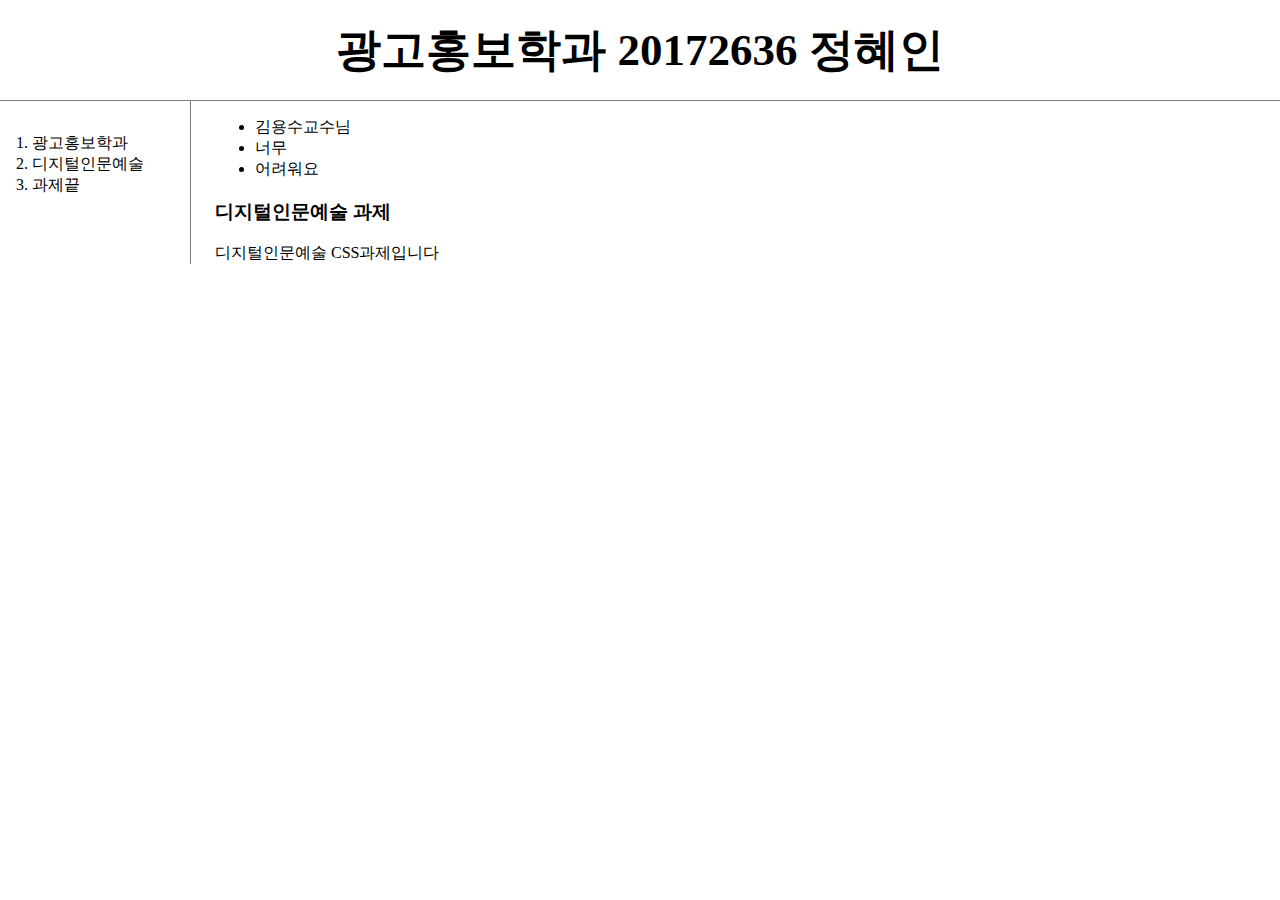
<file: index.html>
<!doctype html>
<html>
<head>
<title>WEB1 - WELCOME</title>
<meta charset="utf-8"></div>
<link rel="stylesheet" href="style.css">
</head>
<body>
  <h1>광고홍보학과 20172636 정혜인</h1>
  <div id="grid">
    <ol>
  <li> <a href="1.html">광고홍보학과</li>
  <li> <a href="2.html">디지털인문예술</li>
  <li> <a href="3.html">과제끝</li>
    </ol>
   <div id="ARTICLE">
      <ul>
        <li>김용수교수님</li>
        <li>너무</li>
        <li>어려워요</li>
      </ul>

      <h3>디지털인문예술 과제</h3>
        디지털인문예술 CSS과제입니다
    </div>
  </div>
<p>
  <div id="disqus_thread"></div>
<script>

/**
*  RECOMMENDED CONFIGURATION VARIABLES: EDIT AND UNCOMMENT THE SECTION BELOW TO INSERT DYNAMIC VALUES FROM YOUR PLATFORM OR CMS.
*  LEARN WHY DEFINING THESE VARIABLES IS IMPORTANT: https://disqus.com/admin/universalcode/#configuration-variables*/
/*
var disqus_config = function () {
this.page.url = PAGE_URL;  // Replace PAGE_URL with your page's canonical URL variable
this.page.identifier = PAGE_IDENTIFIER; // Replace PAGE_IDENTIFIER with your page's unique identifier variable
};
*/
(function() { // DON'T EDIT BELOW THIS LINE
var d = document, s = d.createElement('script');
s.src = 'https://web1-sqnymxqp0b.disqus.com/embed.js';
s.setAttribute('data-timestamp', +new Date());
(d.head || d.body).appendChild(s);
})();
</script>
<noscript>Please enable JavaScript to view the <a href="https://disqus.com/?ref_noscript">comments powered by Disqus.</a></noscript>
</P>
<!--Start of Tawk.to Script-->
<script type="text/javascript">
var Tawk_API=Tawk_API||{}, Tawk_LoadStart=new Date();
(function(){
var s1=document.createElement("script"),s0=document.getElementsByTagName("script")[0];
s1.async=true;
s1.src='https://embed.tawk.to/5acdf0ff4b401e45400e88a3/default';
s1.charset='UTF-8';
s1.setAttribute('crossorigin','*');
s0.parentNode.insertBefore(s1,s0);
})();
</script>
<!--End of Tawk.to Script-->
</body>
</html>
</file>
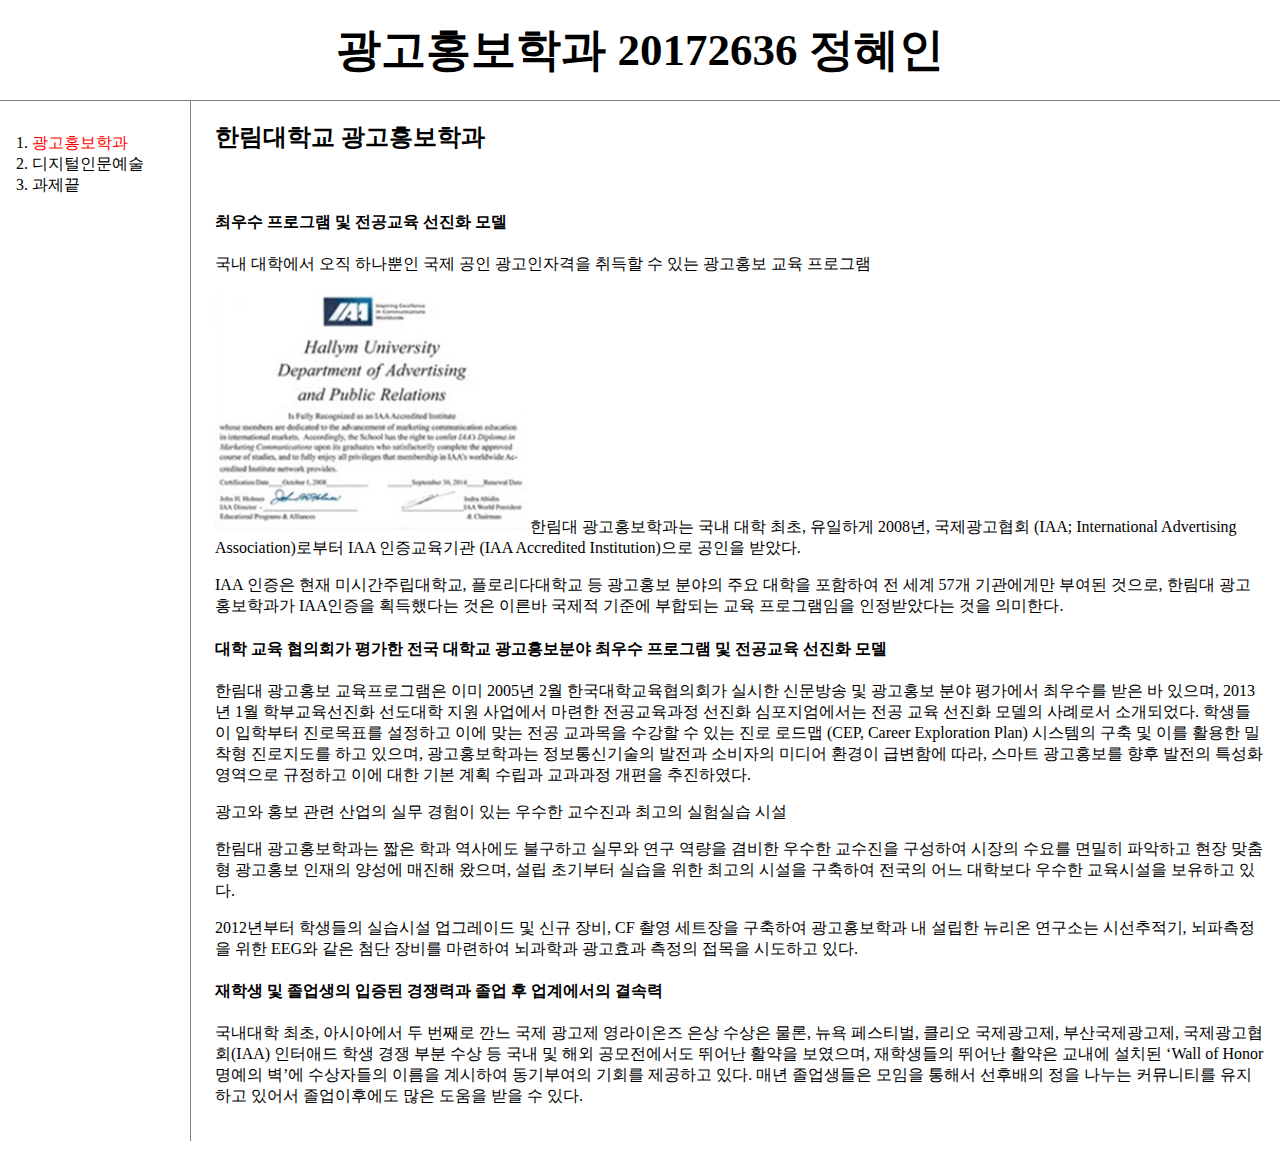
<file: 1.html>
<!doctype html>
<html>
<head>
<title>광고홍보학과 정혜인</title>
<meta charset="utf-8">
<link rel="stylesheet" href="style.css">
</head>
<body>
  <h1><a href="index.html">광고홍보학과 20172636 정혜인</a></h1>
  <div id="grid">
    <ol>
      <li> <a href="1.html" class="saw active">광고홍보학과</li>
      <li> <a href="2.html" class="saw">디지털인문예술</li>
      <li> <a href="3.html">과제끝</li>
    </ol>
    <div id="ARTICLE">
      <h2>한림대학교 광고홍보학과</h2>
      <br>
        <p><h4>최우수 프로그램 및 전공교육 선진화 모델</h4></p>
      <P>국내 대학에서 오직 하나뿐인 국제 공인 광고인자격을 취득할 수 있는 광고홍보 교육 프로그램</p>
        <img src="Hallymadvertising.gif" width="30%"
      <p>한림대 광고홍보학과는 국내 대학 최초, 유일하게 2008년, 국제광고협회 (IAA; International Advertising Association)로부터 IAA 인증교육기관 (IAA Accredited Institution)으로 공인을 받았다.</p>
      <p></p>

      IAA 인증은 현재 미시간주립대학교, 플로리다대학교 등 광고홍보 분야의 주요 대학을 포함하여 전 세계 57개 기관에게만 부여된 것으로, 한림대 광고홍보학과가 IAA인증을 획득했다는 것은 이른바 국제적 기준에 부합되는 교육 프로그램임을 인정받았다는 것을 의미한다.
      <p>
      <h4>대학 교육 협의회가 평가한 전국 대학교 광고홍보분야 최우수 프로그램 및 전공교육 선진화 모델</h4></p>
      <p>한림대 광고홍보 교육프로그램은 이미 2005년 2월 한국대학교육협의회가 실시한 신문방송 및  광고홍보 분야 평가에서 최우수를 받은 바 있으며, 2013년 1월 학부교육선진화 선도대학 지원 사업에서 마련한 전공교육과정 선진화 심포지엄에서는 전공 교육 선진화 모델의 사례로서 소개되었다. 학생들이 입학부터 진로목표를 설정하고 이에 맞는 전공 교과목을 수강할 수 있는 진로 로드맵 (CEP, Career Exploration Plan) 시스템의 구축 및 이를 활용한 밀착형 진로지도를 하고 있으며, 광고홍보학과는 정보통신기술의 발전과 소비자의 미디어 환경이 급변함에 따라, 스마트 광고홍보를 향후 발전의 특성화 영역으로 규정하고 이에 대한 기본 계획 수립과 교과과정 개편을 추진하였다.</p>
      <p></p>
      <p>광고와 홍보 관련 산업의 실무 경험이 있는 우수한 교수진과 최고의 실험실습 시설</p>
      <p>한림대 광고홍보학과는 짧은 학과 역사에도 불구하고 실무와 연구 역량을 겸비한 우수한 교수진을 구성하여 시장의 수요를 면밀히 파악하고 현장 맞춤형 광고홍보 인재의 양성에 매진해 왔으며, 설립 초기부터 실습을 위한 최고의 시설을 구축하여 전국의 어느 대학보다 우수한 교육시설을 보유하고 있다.</p>
      <p></p>

      <p>2012년부터 학생들의 실습시설 업그레이드 및 신규 장비, CF 촬영 세트장을 구축하여 광고홍보학과 내 설립한 뉴리온 연구소는 시선추적기, 뇌파측정을 위한 EEG와 같은 첨단 장비를 마련하여 뇌과학과 광고효과 측정의 접목을 시도하고 있다.
      </p>

      <p>
      <h4>재학생 및 졸업생의 입증된 경쟁력과 졸업 후 업계에서의 결속력</h4></p>
      <p>국내대학 최초, 아시아에서 두 번째로 깐느 국제 광고제 영라이온즈 은상 수상은 물론, 뉴욕 페스티벌, 클리오 국제광고제, 부산국제광고제, 국제광고협회(IAA) 인터애드 학생 경쟁 부분 수상 등 국내 및 해외 공모전에서도 뛰어난 활약을 보였으며, 재학생들의 뛰어난 활약은 교내에 설치된 ‘Wall of Honor 명예의 벽’에 수상자들의 이름을 계시하여 동기부여의 기회를 제공하고 있다. 매년 졸업생들은 모임을 통해서 선후배의 정을 나누는 커뮤니티를 유지하고 있어서 졸업이후에도 많은 도움을 받을 수 있다.</p>
      </br>
    </div>
  </div>
  <div id="disqus_thread"></div>
<script>

/**
*  RECOMMENDED CONFIGURATION VARIABLES: EDIT AND UNCOMMENT THE SECTION BELOW TO INSERT DYNAMIC VALUES FROM YOUR PLATFORM OR CMS.
*  LEARN WHY DEFINING THESE VARIABLES IS IMPORTANT: https://disqus.com/admin/universalcode/#configuration-variables*/
/*
var disqus_config = function () {
this.page.url = PAGE_URL;  // Replace PAGE_URL with your page's canonical URL variable
this.page.identifier = PAGE_IDENTIFIER; // Replace PAGE_IDENTIFIER with your page's unique identifier variable
};
*/
(function() { // DON'T EDIT BELOW THIS LINE
var d = document, s = d.createElement('script');
s.src = 'https://web1-sqnymxqp0b.disqus.com/embed.js';
s.setAttribute('data-timestamp', +new Date());
(d.head || d.body).appendChild(s);
})();
</script>
<noscript>Please enable JavaScript to view the <a href="https://disqus.com/?ref_noscript">comments powered by Disqus.</a></noscript>
</P>
<p>
  <!--Start of Tawk.to Script-->
<script type="text/javascript">
var Tawk_API=Tawk_API||{}, Tawk_LoadStart=new Date();
(function(){
var s1=document.createElement("script"),s0=document.getElementsByTagName("script")[0];
s1.async=true;
s1.src='https://embed.tawk.to/5acdf0ff4b401e45400e88a3/default';
s1.charset='UTF-8';
s1.setAttribute('crossorigin','*');
s0.parentNode.insertBefore(s1,s0);
})();
</script>
<!--End of Tawk.to Script-->
</body>
</html>
</file>
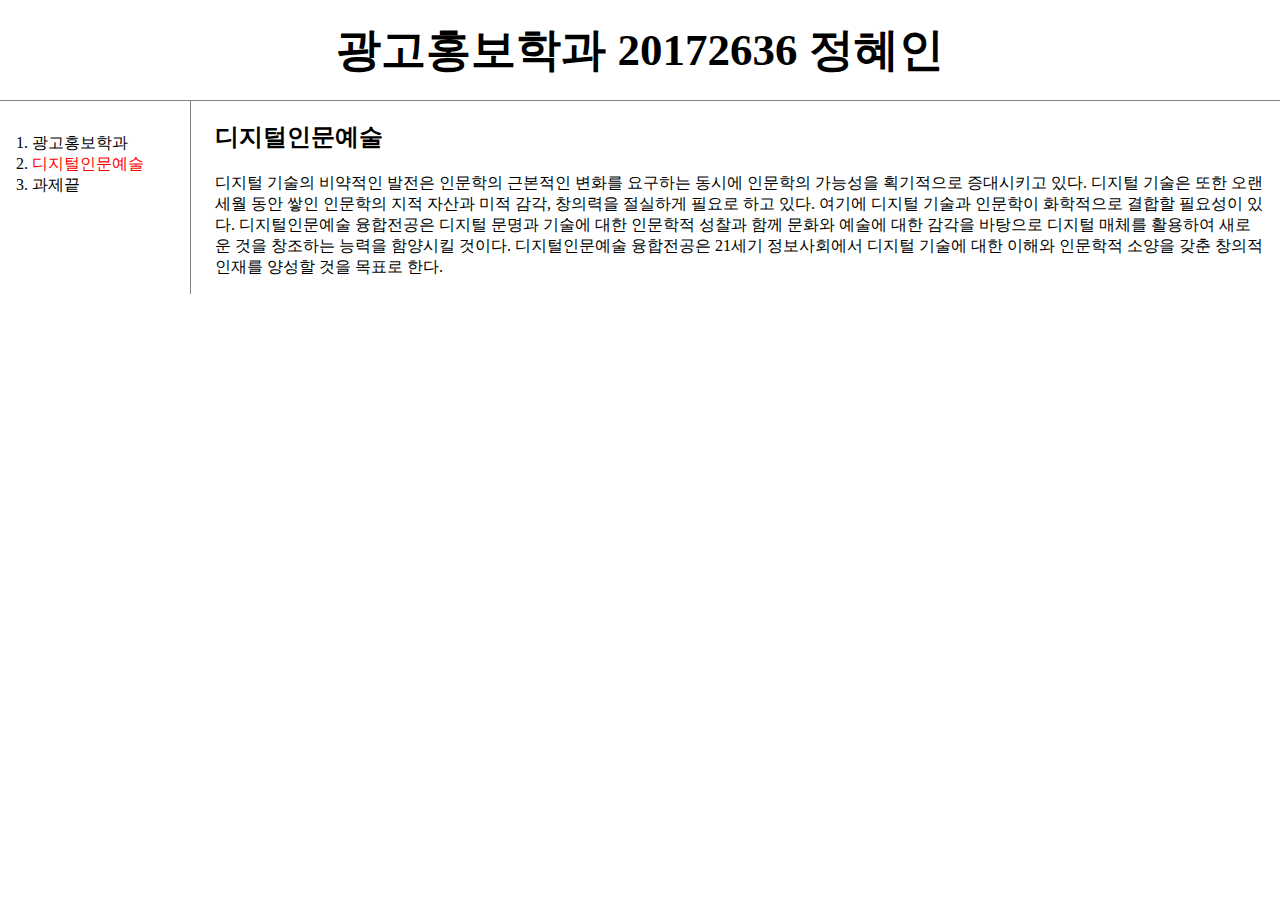
<file: 2.html>
<!doctype html>
<html>
<head>
<title>WEB1 - html</title>
<meta charset="utf-8">
<link rel="stylesheet" href="style.css">
</head>
<body>
  <h1><a href="index.html">광고홍보학과 20172636 정혜인</a></h1>
  <div id="grid">
    <ol>
    <li> <a href="1.html" class="saw">광고홍보학과</li>
    <li> <a href="2.html" class="saw active">디지털인문예술</li>
    <li> <a href="3.html">과제끝</li>
    </ol>
    <div id="ARTICLE">
    <h2>디지털인문예술</h2>
      <P>디지털 기술의 비약적인 발전은 인문학의 근본적인 변화를 요구하는 동시에 인문학의 가능성을 획기적으로 증대시키고 있다. 디지털 기술은 또한 오랜 세월 동안 쌓인 인문학의 지적 자산과 미적 감각, 창의력을 절실하게 필요로 하고 있다. 여기에 디지털 기술과 인문학이 화학적으로 결합할 필요성이 있다. 디지털인문예술 융합전공은 디지털 문명과 기술에 대한 인문학적 성찰과 함께 문화와 예술에 대한 감각을 바탕으로 디지털 매체를 활용하여 새로운 것을 창조하는 능력을 함양시킬 것이다. 디지털인문예술 융합전공은 21세기 정보사회에서 디지털 기술에 대한 이해와 인문학적 소양을 갖춘 창의적 인재를 양성할 것을 목표로 한다. </p>
    </div>
  </div>

  <p>
    <div id="disqus_thread"></div>
  <script>

  /**
  *  RECOMMENDED CONFIGURATION VARIABLES: EDIT AND UNCOMMENT THE SECTION BELOW TO INSERT DYNAMIC VALUES FROM YOUR PLATFORM OR CMS.
  *  LEARN WHY DEFINING THESE VARIABLES IS IMPORTANT: https://disqus.com/admin/universalcode/#configuration-variables*/
  /*
  var disqus_config = function () {
  this.page.url = PAGE_URL;  // Replace PAGE_URL with your page's canonical URL variable
  this.page.identifier = PAGE_IDENTIFIER; // Replace PAGE_IDENTIFIER with your page's unique identifier variable
  };
  */
  (function() { // DON'T EDIT BELOW THIS LINE
  var d = document, s = d.createElement('script');
  s.src = 'https://web1-sqnymxqp0b.disqus.com/embed.js';
  s.setAttribute('data-timestamp', +new Date());
  (d.head || d.body).appendChild(s);
  })();
  </script>
  <noscript>Please enable JavaScript to view the <a href="https://disqus.com/?ref_noscript">comments powered by Disqus.</a></noscript>
  </P>
  <!--Start of Tawk.to Script-->
<script type="text/javascript">
var Tawk_API=Tawk_API||{}, Tawk_LoadStart=new Date();
(function(){
var s1=document.createElement("script"),s0=document.getElementsByTagName("script")[0];
s1.async=true;
s1.src='https://embed.tawk.to/5acdf0ff4b401e45400e88a3/default';
s1.charset='UTF-8';
s1.setAttribute('crossorigin','*');
s0.parentNode.insertBefore(s1,s0);
})();
</script>
<!--End of Tawk.to Script-->
</body>
</html>
</file>
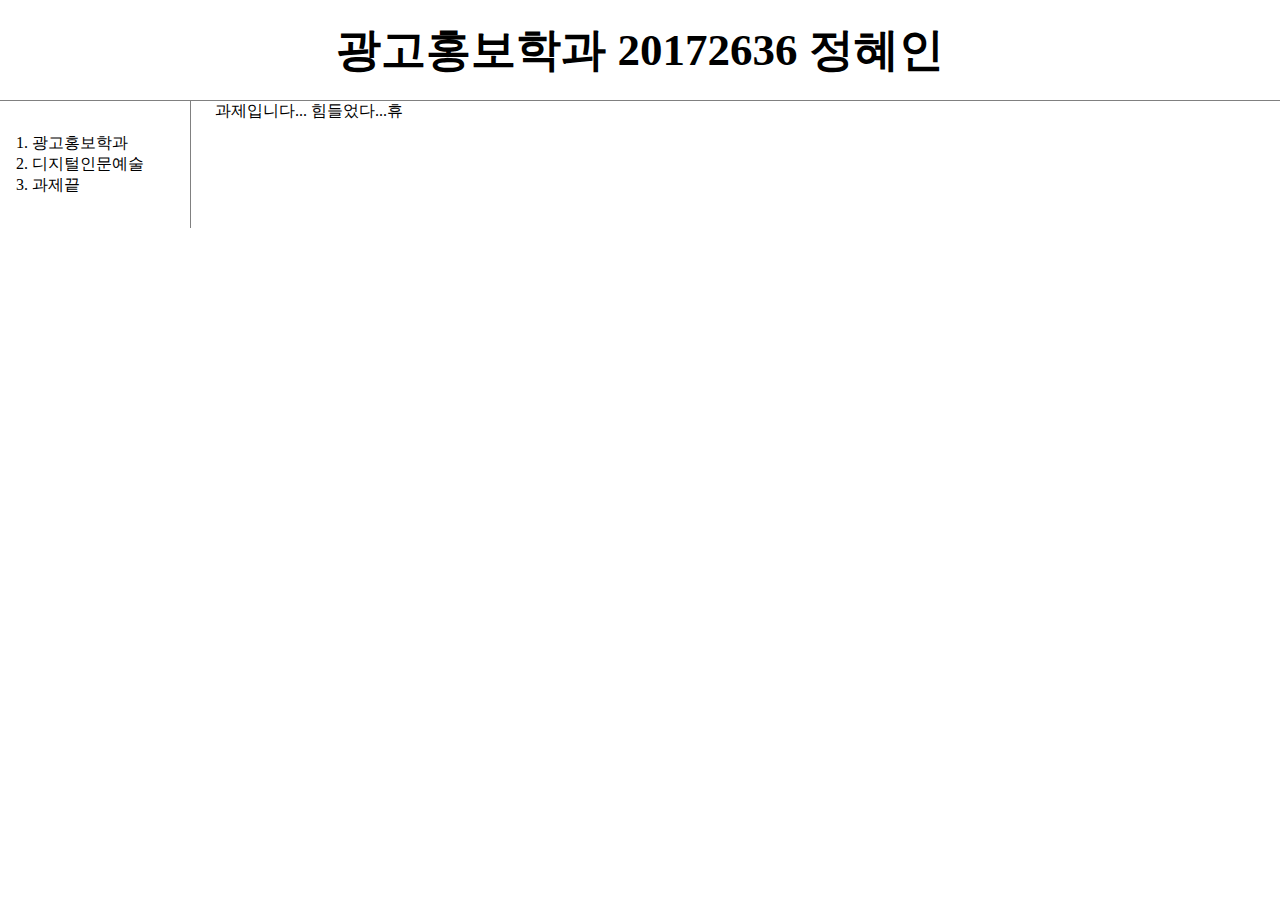
<file: 3.html>
<!doctype html>
<html>
<head>
<title>WEB1 - html</title>
<meta charset="utf-8">
<link rel="stylesheet" href="style.css">
</head>

<body>
  <h1><a href="index.html">광고홍보학과 20172636 정혜인</a></h1>
  <div id="grid">
  <ol>
    <li> <a href="1.html" class="saw">광고홍보학과</li>
    <li> <a href="2.html" class="saw">디지털인문예술</li>
    <li> <a href="3.html">과제끝</li>
  </ol>
  <div id="ARTICLE">
  과제입니다... 힘들었다...휴
    </div>
  </div>
  <p>
    <div id="disqus_thread"></div>
  <script>

  /**
  *  RECOMMENDED CONFIGURATION VARIABLES: EDIT AND UNCOMMENT THE SECTION BELOW TO INSERT DYNAMIC VALUES FROM YOUR PLATFORM OR CMS.
  *  LEARN WHY DEFINING THESE VARIABLES IS IMPORTANT: https://disqus.com/admin/universalcode/#configuration-variables*/
  /*
  var disqus_config = function () {
  this.page.url = PAGE_URL;  // Replace PAGE_URL with your page's canonical URL variable
  this.page.identifier = PAGE_IDENTIFIER; // Replace PAGE_IDENTIFIER with your page's unique identifier variable
  };
  */
  (function() { // DON'T EDIT BELOW THIS LINE
  var d = document, s = d.createElement('script');
  s.src = 'https://web1-sqnymxqp0b.disqus.com/embed.js';
  s.setAttribute('data-timestamp', +new Date());
  (d.head || d.body).appendChild(s);
  })();
  </script>
  <noscript>Please enable JavaScript to view the <a href="https://disqus.com/?ref_noscript">comments powered by Disqus.</a></noscript>
  </P>
  <!--Start of Tawk.to Script-->
<script type="text/javascript">
var Tawk_API=Tawk_API||{}, Tawk_LoadStart=new Date();
(function(){
var s1=document.createElement("script"),s0=document.getElementsByTagName("script")[0];
s1.async=true;
s1.src='https://embed.tawk.to/5acdf0ff4b401e45400e88a3/default';
s1.charset='UTF-8';
s1.setAttribute('crossorigin','*');
s0.parentNode.insertBefore(s1,s0);
})();
</script>
<!--End of Tawk.to Script-->
</body>
</html>
</file>
<file: style.css>
.active {
  color:red;
}
 body{
   margin: 0px;
 }
 a {
   color:black;
   text-decoration: none;
 }
 h1 {
   font-size: 45px;
   text-align: center;
   border-bottom: 1px solid gray;
   margin: 0;
   padding: 20px;
 }
 ol{
   border-right: 1px solid gray;
   width:150px;
   padding: 32px;
   padding-right: 8px;
   margin: 0px;
 }
 #grid{
   display: grid;
   grid-template-columns: 200px 1fr;
 }

 #ARTICLE{
   padding-left: 15px;
   padding-right: 15px;
 }
 @media(max-width:800px){
   #grid{
     display: block;
   }
  ol{
       border-right:none;
    }
  h1 {
    border-bottom: none;
  }
</file>
